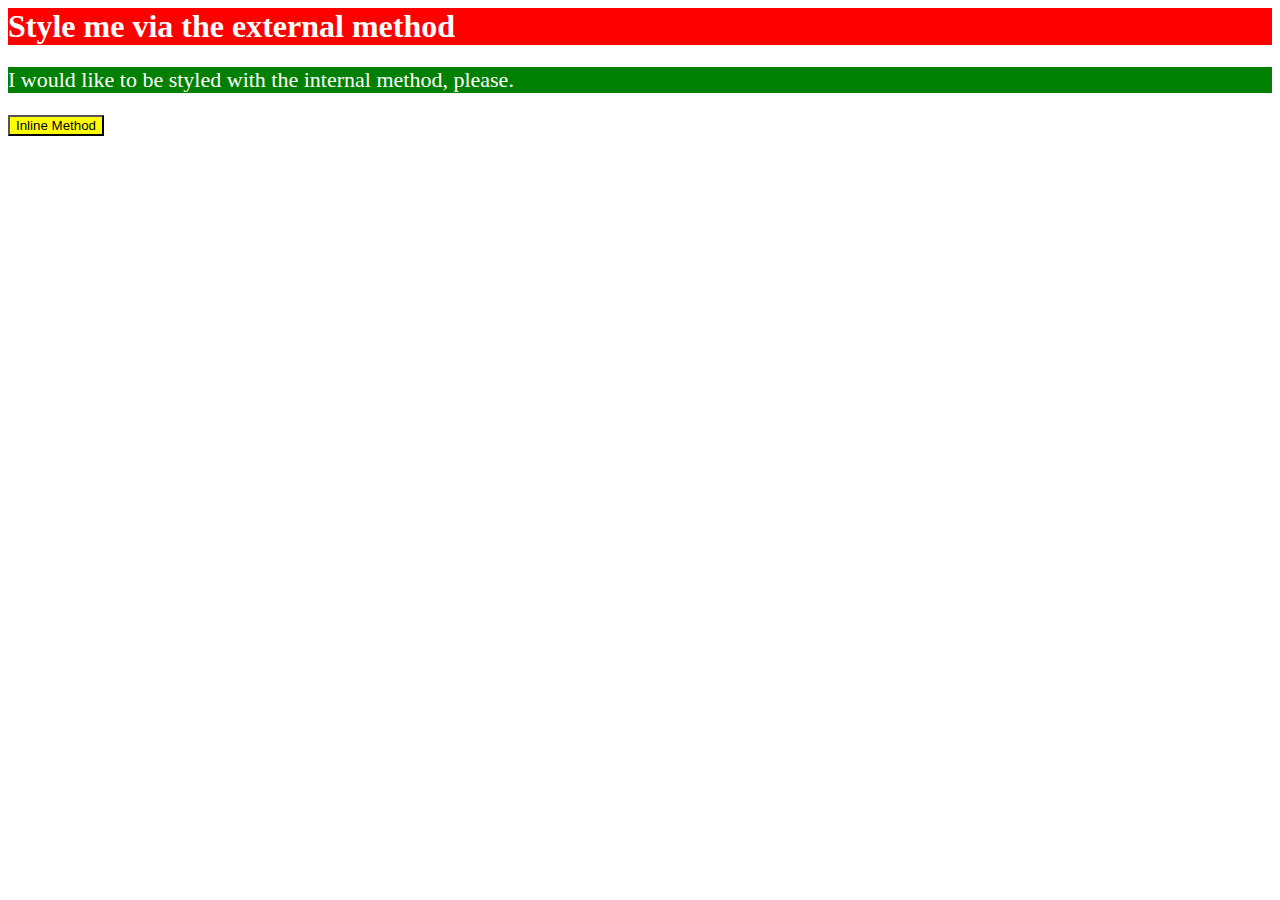
<file: foundations/01-css-methods/index.html>
<!DOCTYPE html>
<html lang="en">
  <head>
	  <link rel="stylesheet" href="styles.css">
    <meta charset="UTF-8">
    <meta http-equiv="X-UA-Compatible" content="IE=edge">
    <meta name="viewport" content="width=device-width, initial-scale=1.0">
    <title>Methods for Adding CSS</title>
  </head>
<style>
p { color: white; 
	background-color: green;
	font-size: 22px;
	text-align;
}
</style>
  <body>
	  <div>Style me via the external method </div>
    <p>I would like to be styled with the internal method, please.</p>
    <button style="color: black; background-color: yellow;">Inline Method</button>
  </body>
</html>
</file>
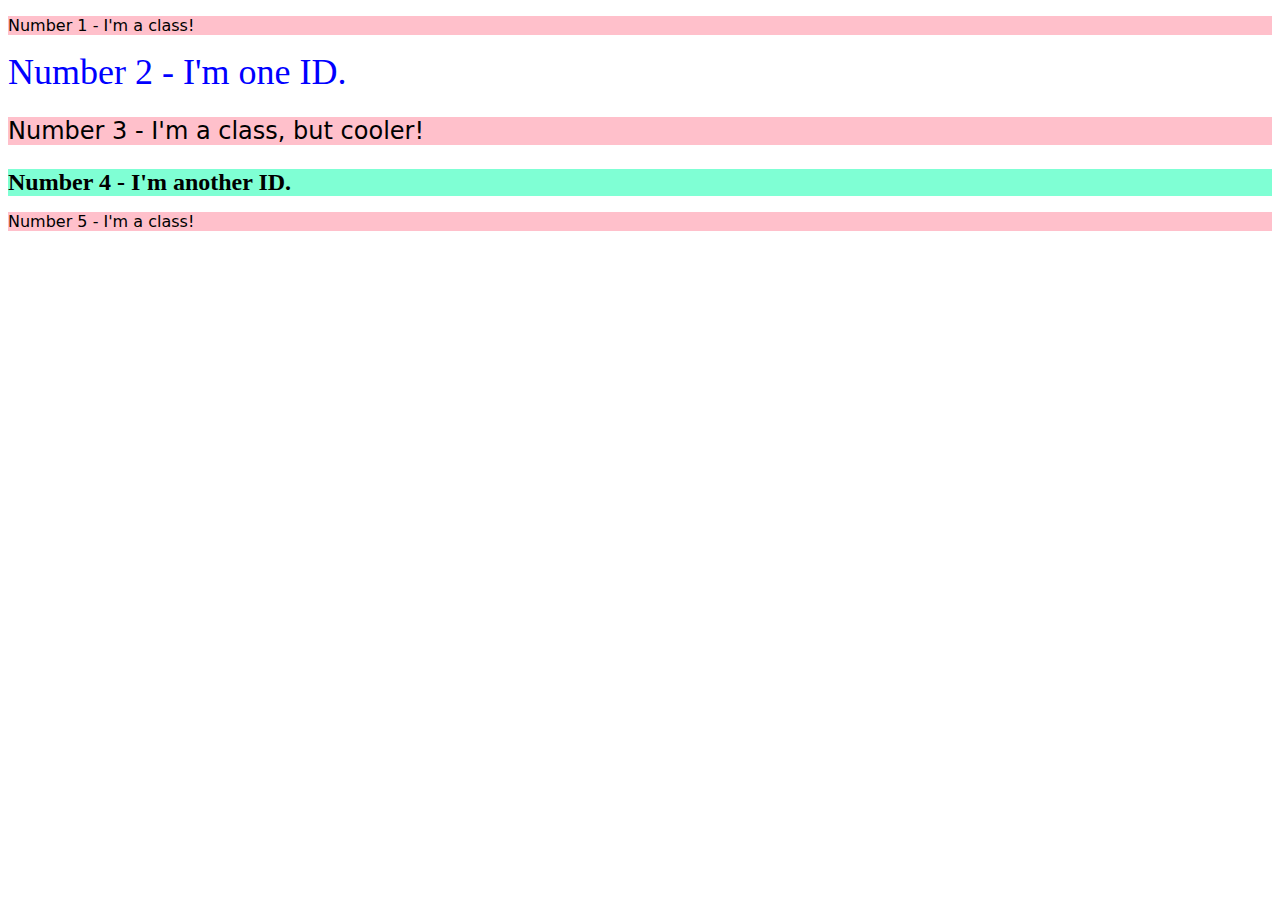
<file: foundations/02-class-id-selectors/index.html>
<!DOCTYPE html>
<html lang="en">
  <head>
    <meta charset="UTF-8">
    <meta http-equiv="X-UA-Compatible" content="IE=edge">
    <meta name="viewport" content="width=device-width, initial-scale=1.0">
    <title>Class and ID Selectors</title>
    <link rel="stylesheet" href="style.css">
  </head>
  <body>
    <p class="first_class">Number 1 - I'm a class!</p>
    <div id="second_element">Number 2 - I'm one ID.</div>
    <p class ="third_element">Number 3 - I'm a class, but cooler!</p>
    <div id="fourth_element">Number 4 - I'm another ID.</div>
    <p class="third_class">Number 5 - I'm a class!</p>
  </body>
</html>
</file>
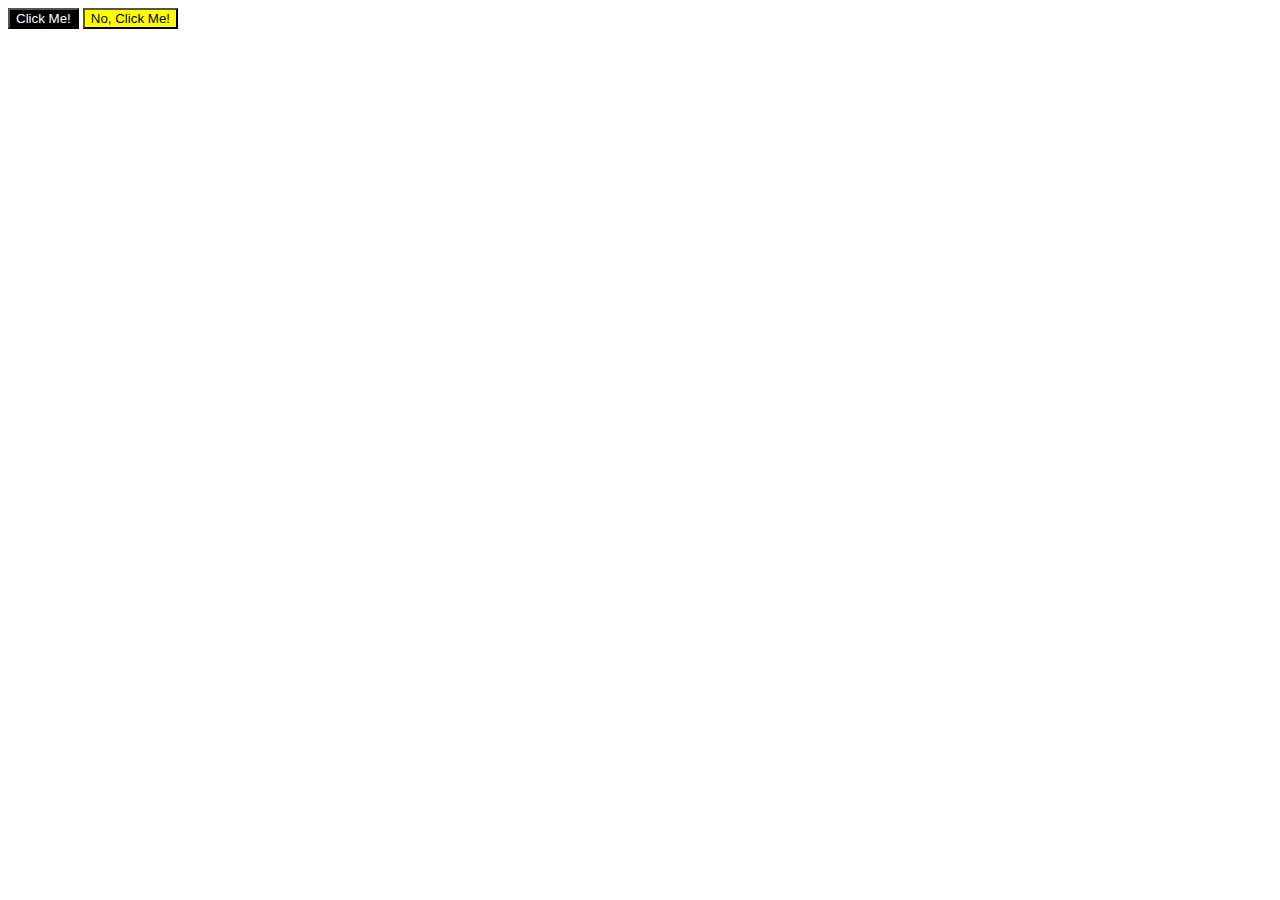
<file: foundations/03-grouping-selectors/index.html>
<!DOCTYPE html>
<html lang="en">
  <head>
    <meta charset="UTF-8">
    <meta http-equiv="X-UA-Compatible" content="IE=edge">
    <meta name="viewport" content="width=device-width, initial-scale=1.0">
    <title>Grouping Selectors</title>
    <link rel="stylesheet" href="style.css">
  </head>
  <body>
    <button class="left_button">Click Me!</button>
    <button class="right_button">No, Click Me!</button>
  </body>
</html>
</file>
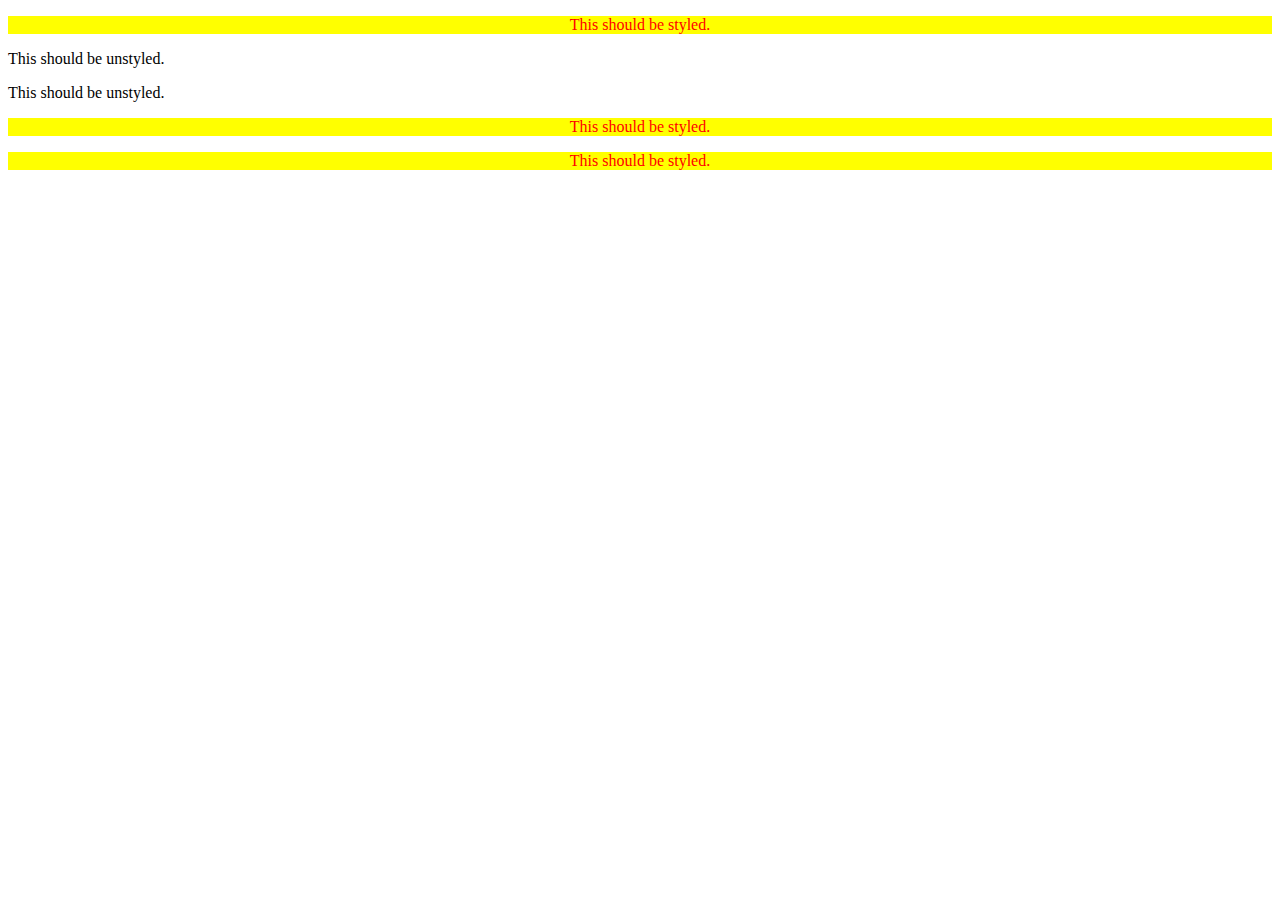
<file: foundations/05-descendant-combinator/index.html>
<!DOCTYPE html>
<html lang="en">
  <head>
    <meta charset="UTF-8">
    <meta http-equiv="X-UA-Compatible" content="IE=edge">
    <meta name="viewport" content="width=device-width, initial-scale=1.0">
    <title>Descendant Combinator</title>
    <link rel="stylesheet" href="style.css">
  </head>
  <body>
    <div class="container">
      <p class="text">This should be styled.</p>
    </div>
    <p class="text">This should be unstyled.</p>
    <p class="text">This should be unstyled.</p>
    <div class="container">
      <p class="text">This should be styled.</p>
      <p class="text">This should be styled.</p>
    </div>
  </body>
</html>
</file>
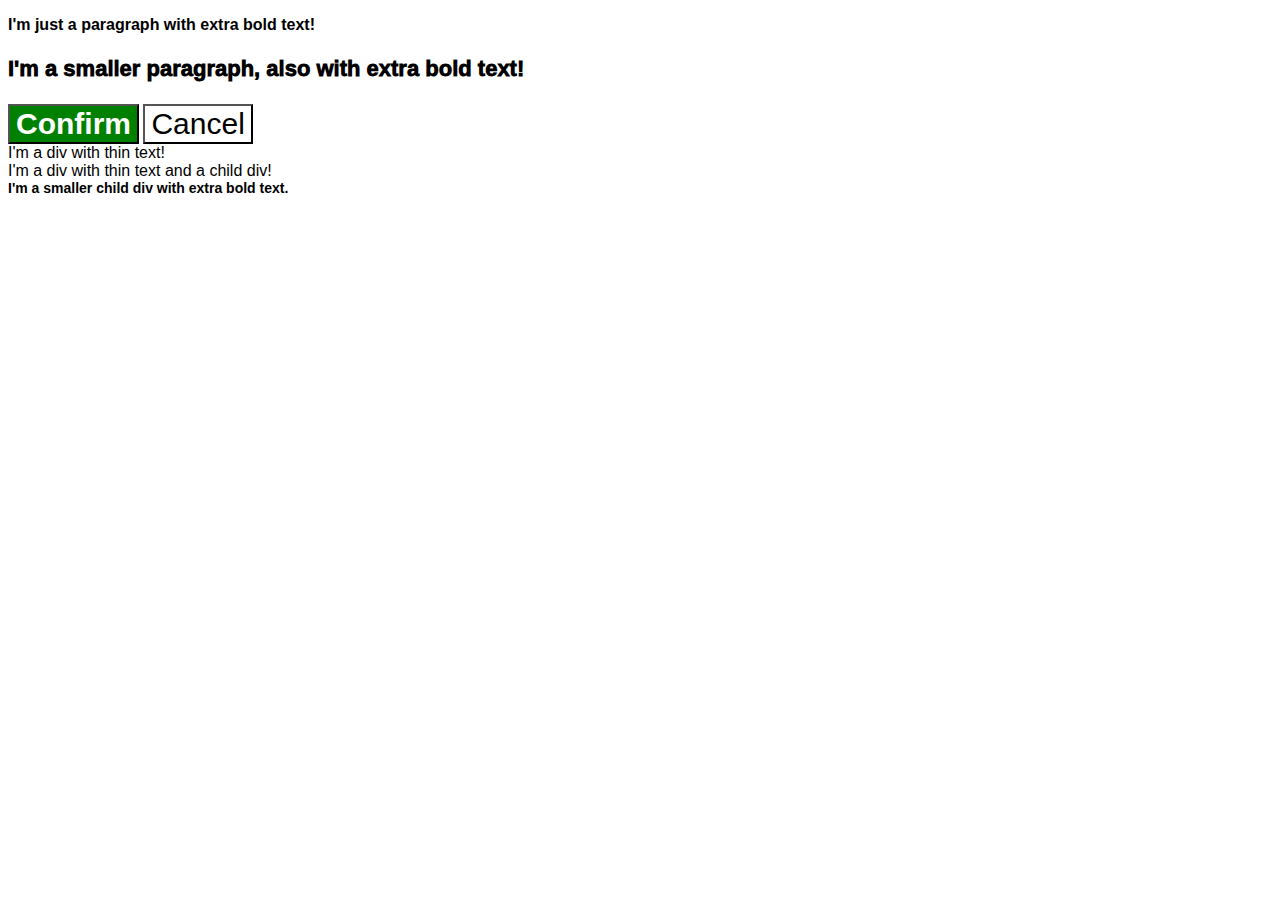
<file: foundations/06-cascade-fix/index.html>
<!DOCTYPE html>
<html lang="en">
  <head>
    <meta charset="UTF-8">
    <meta http-equiv="X-UA-Compatible" content="IE=edge">
    <meta name="viewport" content="width=device-width, initial-scale=1.0">
    <title>Fix the Cascade</title>
    <link rel="stylesheet" href="style.css">
  </head>
  <body>
    <p class="para">I'm just a paragraph with extra bold text!</p>
    <p class="para small-para">I'm a smaller paragraph, also with extra bold text!</p>

    <button id="confirm-button" class="button confirm">Confirm</button>
    <button id="cancel-button" class="button cancel">Cancel</button>

    <div class="text">I'm a div with thin text!</div>
    <div class="text">I'm a div with thin text and a child div!
    <div class="child">I'm a smaller child div with extra bold text.</div>
    </div>
  </body>
</html>
</file>
<file: foundations/01-css-methods/styles.css>
div
{
	background-color: red;
	color: white;
	font-size: 32px;
	text-align;
	font-weight: bold;
}
</file>
<file: foundations/02-class-id-selectors/style.css>
p {
	background-color: pink;
	font-family: Verdana, DejaVu Sans, sans-serif; 
}

#second_element {
	color: blue;
	font-size: 36px;

}

.third_element {
	font-size: 24px;
}

#fourth_element{
	background-color: #7FFFD4;
	font-size: 24px;
	font-weight: bold;
}
</file>
<file: foundations/03-grouping-selectors/style.css>
button {
	font-size = 28px;
	font-family = 'Helvetica', 'Times New Roman', 'sans-serif';

}

.left_button {
	background-color: black;
	color: white;
}

.right_button {
	background-color: yellow;
}
</file>
<file: foundations/05-descendant-combinator/style.css>
.container .text {
	background-color: yellow;
	color: red;
	font-size= 20px;
	text-align: center;
}
</file>
<file: foundations/06-cascade-fix/style.css>
body{
  font-family:Arial, Helvetica, sans-serif
}

.para,
.small-para {
  color: hsl(0, 0%, 0%);
  font-weight: 800;
  

}

.small-para {
  font-size: 14px;
  font-weight: 1000;
  
}

p.small-para {
  font-size: 22px;
}

#confirm-button {
  background: green;
  color: white;
  font-weight: bold;
  font-size: 30px;
} 

#cancel-button {
  background-color: rgb(255, 255, 255);
  color: rgb(0, 0, 0);
  font-size: 30px;
  
}

div .text {
  color: rgb(0, 0, 0);
  font-size: 22px;
  font-weight: 100;
}

div .child {
  color: rgb(0, 0, 0);
  font-weight: 800;
  font-size: 14px;
}
</file>
